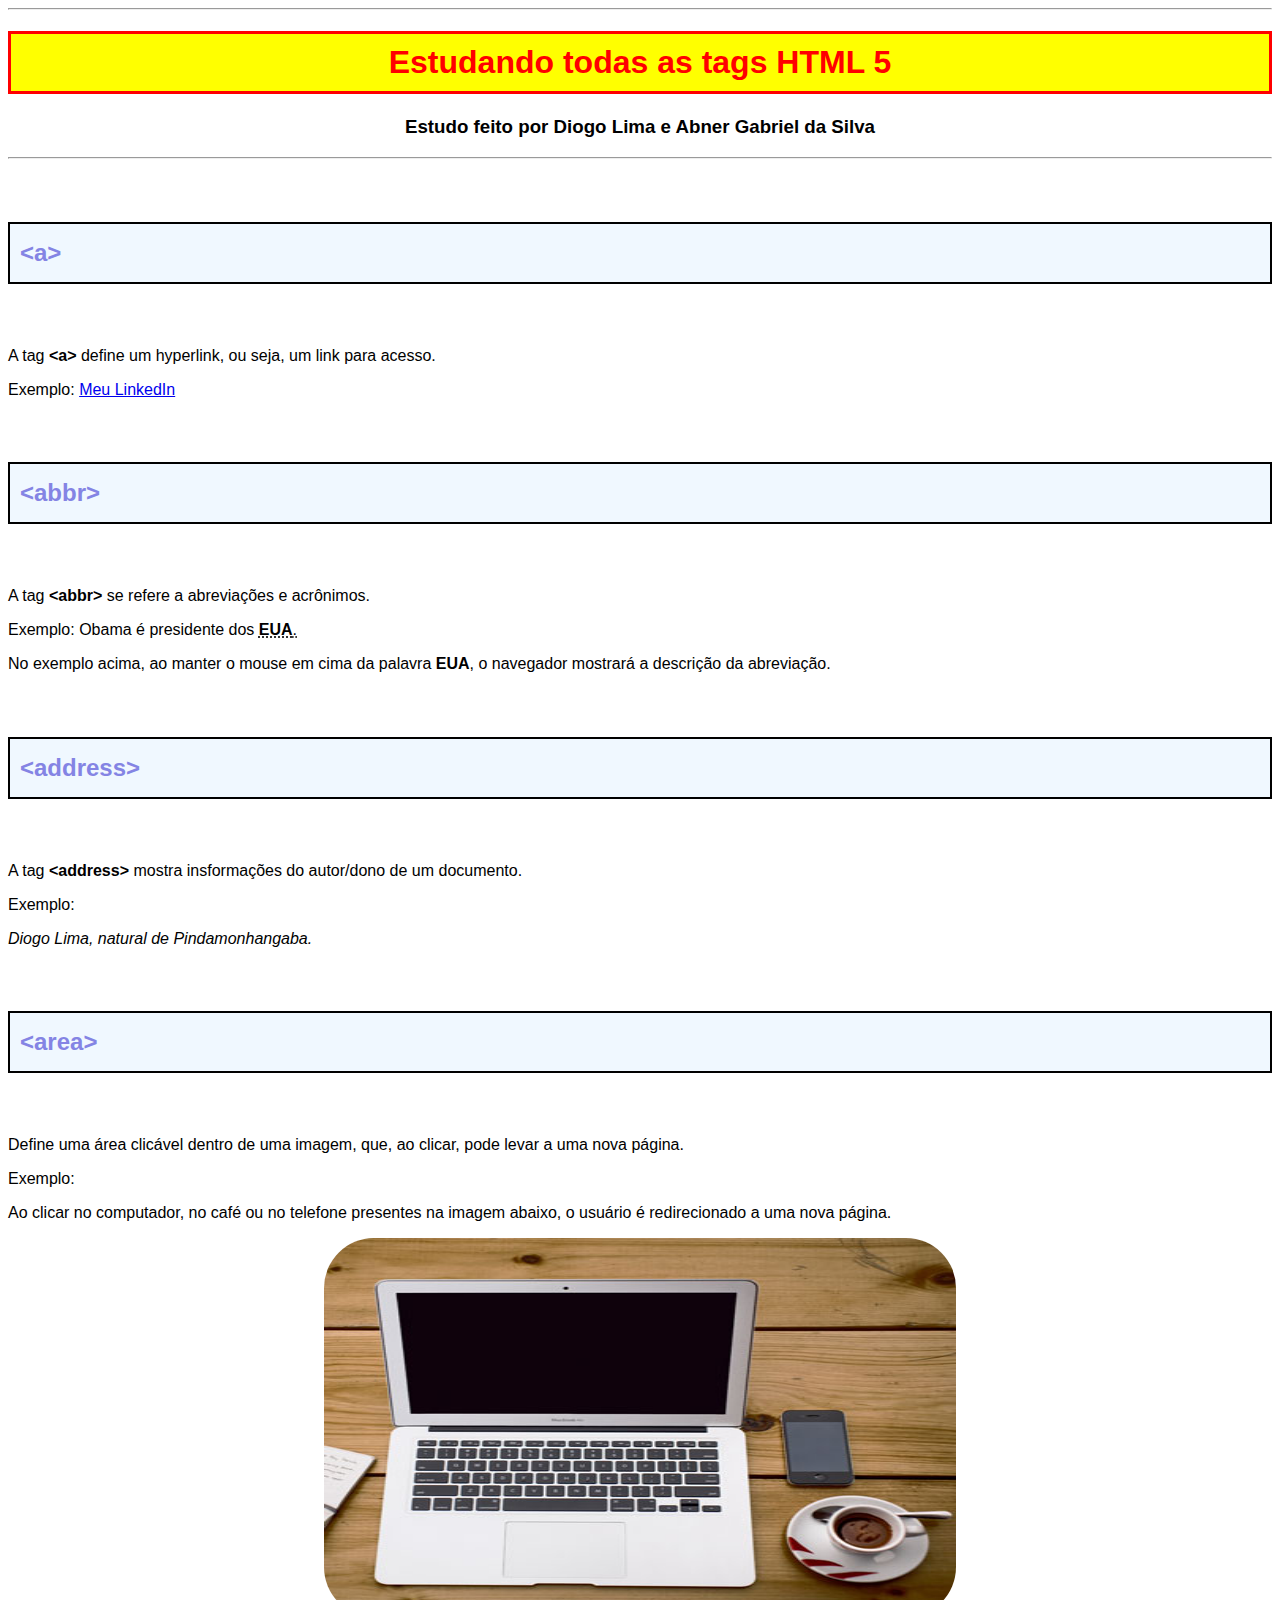
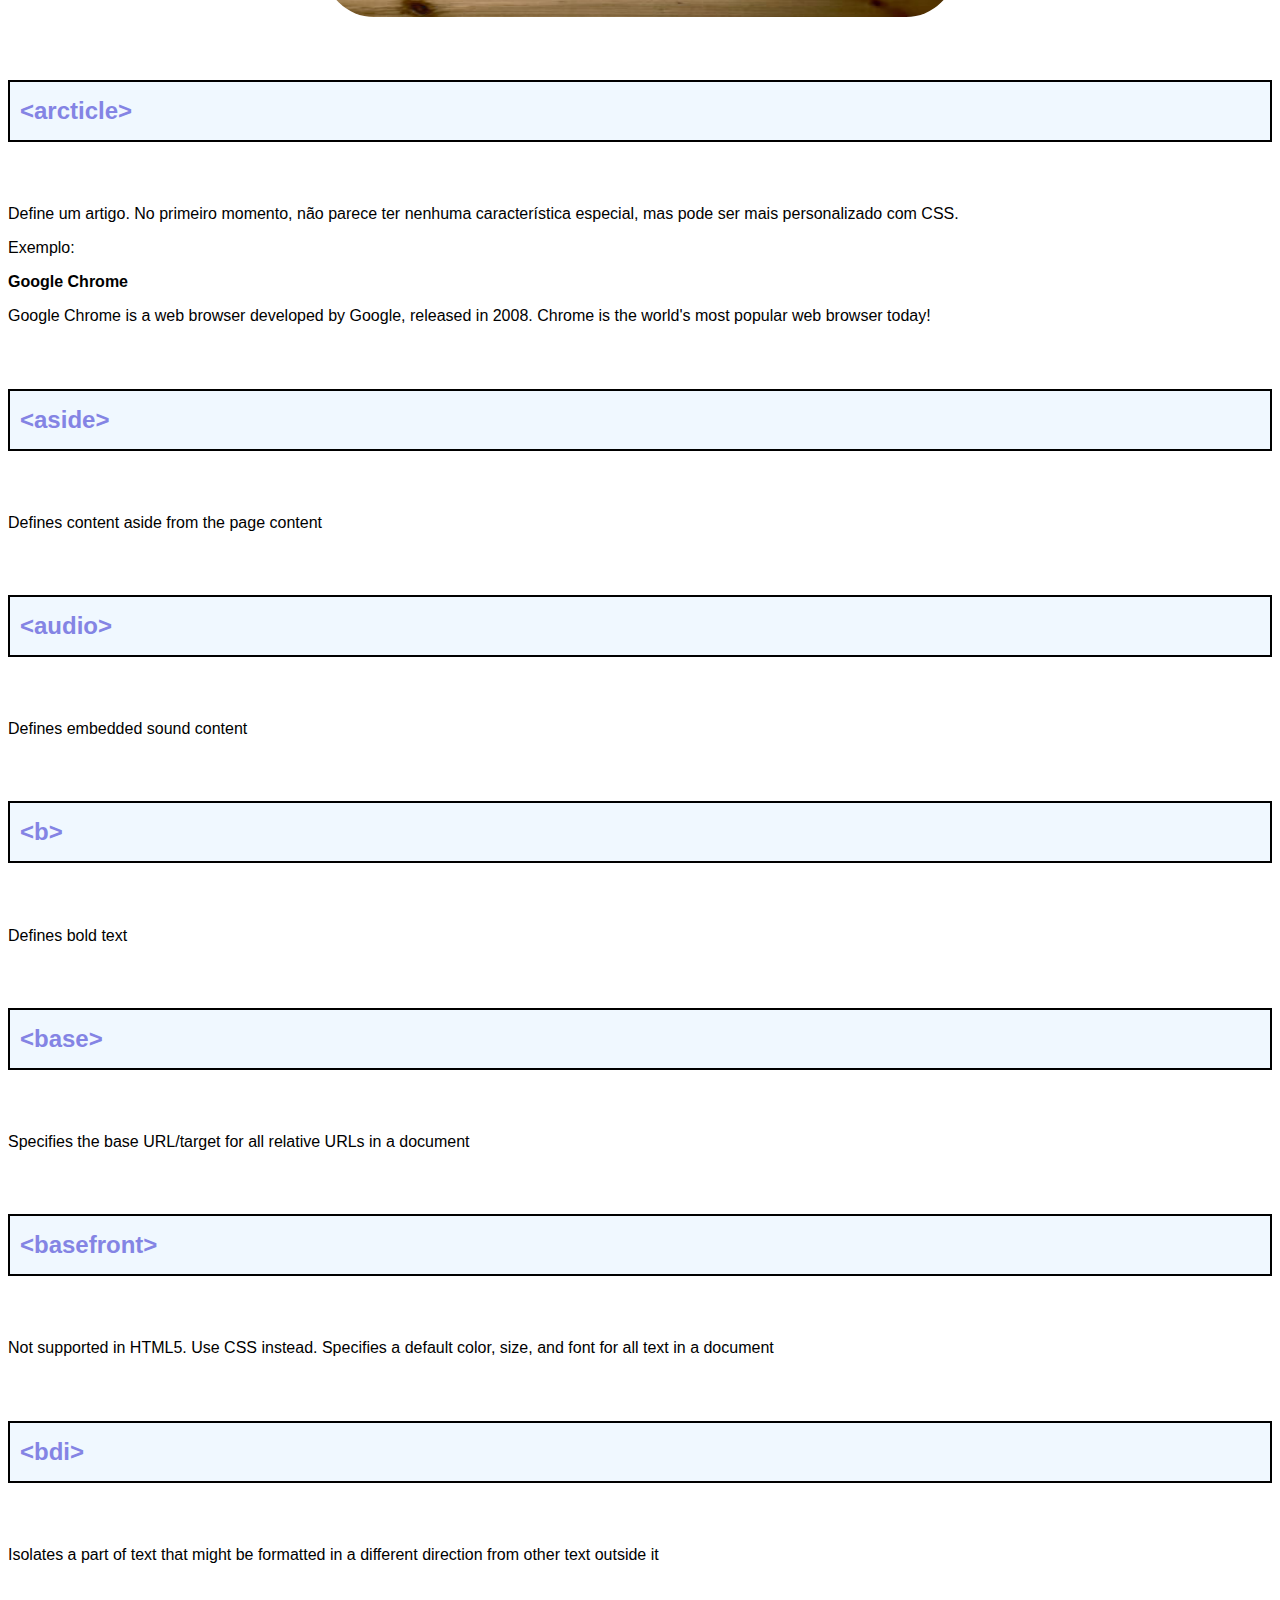
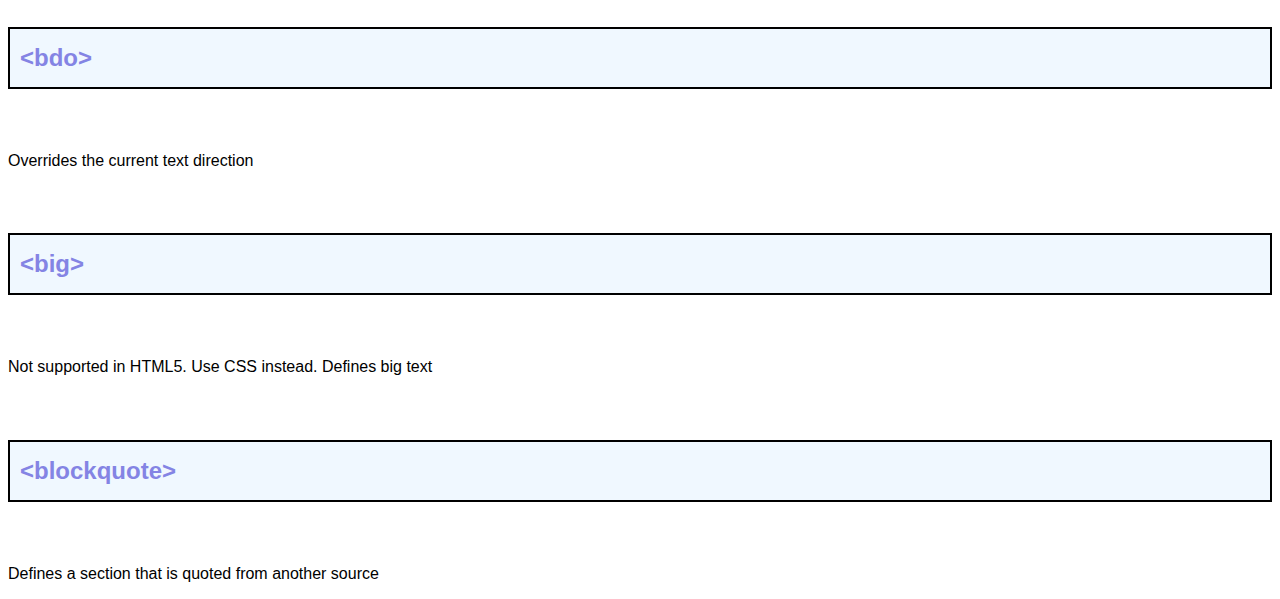
<file: index.html>
<!-- É desta forma que fazemos um comentário em HTML. -->
<!DOCTYPE html>
<html>

<head>
    <link rel="stylesheet" href="style.css">
    <title>HTML TAGS</title> <!-- Este é o título da página que fica visível na Aba do navegador. -->
</head>

<body>
    <hr>
    <h1>Estudando todas as tags HTML 5</h1>
    <h3>Estudo feito por Diogo Lima e Abner Gabriel da Silva</h3>
    <hr>

    <h2><b>&lt;a&gt;</b></h2>

    <p>A tag <b> &lt;a&gt; </b> define um hyperlink, ou seja, um link para acesso.</p>
    <p>Exemplo: <a href="https://www.linkedin.com/in/diogolima97/">Meu LinkedIn</a></p>

    <h2><b>&lt;abbr&gt;</b></h2>
    <p>A tag <b> &lt;abbr&gt;</b> se refere a abreviações e acrônimos.</p>
    <p>Exemplo: Obama é presidente dos <abbr title="Estados Unidos da América"><b>EUA</b>.</abbr></p>
    <p>No exemplo acima, ao manter o mouse em cima da palavra <b>EUA</b>, o navegador mostrará a descrição da abreviação.</p>

    <h2><b>&lt;address</address>&gt;</b></h2>
    <p>A tag <b>&lt;address&gt;</b> mostra insformações do autor/dono de um documento.</p>
    <p>Exemplo:</p>
    <address>Diogo Lima, natural de Pindamonhangaba.</address>

    <h2><b>&lt;area</address>&gt;</b></h2>
    <p>Define uma área clicável dentro de uma imagem, que, ao clicar, pode levar a uma nova página.</p>
    <p>Exemplo: </p>

    <p>Ao clicar no computador, no café ou no telefone presentes na imagem abaixo, o usuário é redirecionado a uma nova página.</p>

    <img src="workplace.jpg" alt="Workplace" usemap="#workmap" width="400" height="379">
    <map name="workmap">
        <area shape="rect" coords="34,44,270,350" alt="Computer" href="computador.html">
        <area shape="rect" coords="290,172,333,250" alt="Phone" href="telefone.html">
        <area shape="circle" coords="337,300,44" alt="Cup of coffee" href="cafe.html">
    </map>

    <h2><b>&lt;arcticle</address>&gt;</b></h2>

    <p>Define um artigo. No primeiro momento, não parece ter nenhuma característica especial, mas pode ser mais
        personalizado com CSS.</p>
    <p>Exemplo:</p>
        <article>
            <p><b>Google Chrome</b></p>
            <p>Google Chrome is a web browser developed by Google, released in 2008. Chrome is the world's most popular web browser today!</p>
        </article>
    </article>

    <h2><b>&lt;aside&gt;</b></h2>

    <p>Defines content aside from the page content</p>

    <h2><b>&lt;audio&gt;</b></h2>

    <p>Defines embedded sound content</p>

    <h2><b>&lt;b&gt;</b></h2>

    <p>Defines bold text</p>

    <h2><b>&lt;base&gt;</b></h2>

    <p>Specifies the base URL/target for all relative URLs in a document</p>

    <h2><b>&lt;basefront&gt;</b></h2>

    <p>Not supported in HTML5. Use CSS instead.
        Specifies a default color, size, and font for all text in a document</p>

    <h2><b>&lt;bdi&gt;</b></h2>

    <p>Isolates a part of text that might be formatted in a different direction from other text outside it</p>

    <h2><b>&lt;bdo&gt;</b></h2>

    <p>Overrides the current text direction</p>

    <h2><b>&lt;big&gt;</b></h2>

    <p>Not supported in HTML5. Use CSS instead.
        Defines big text</p>

    <h2><b>&lt;blockquote&gt;</b></h2>

    <p>Defines a section that is quoted from another source</p>

</body>

</html>
</file>
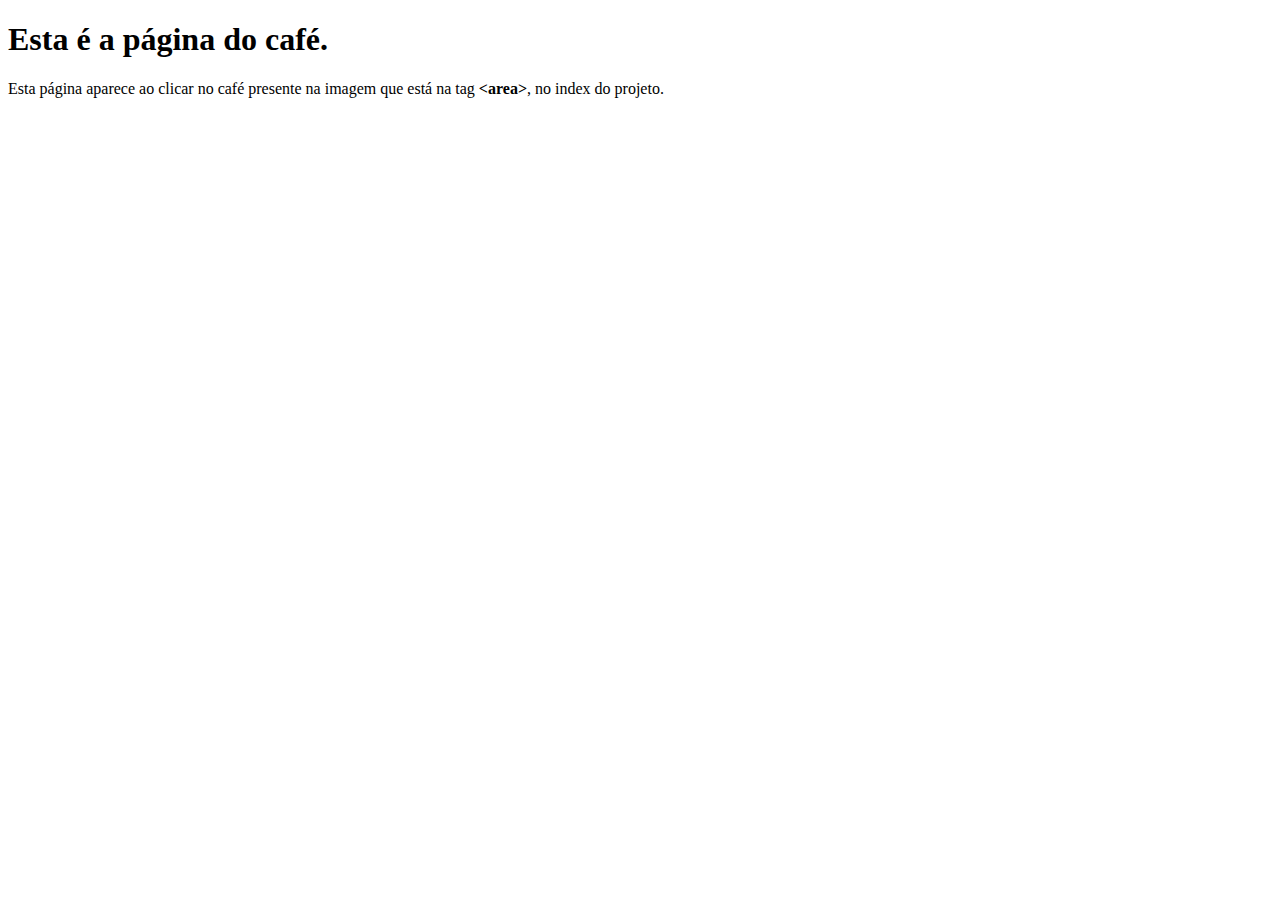
<file: cafe.html>
<!DOCTYPE html>
<html>
<head>
<title>Café</title>
</head>
<body>

    <h1>Esta é a página do café.</h1>
    <p>Esta página aparece ao clicar no café presente na imagem que está na tag <b>&lt;area</address>&gt;</b>, no index do projeto.</p>
    
</body>
</html>
</file>
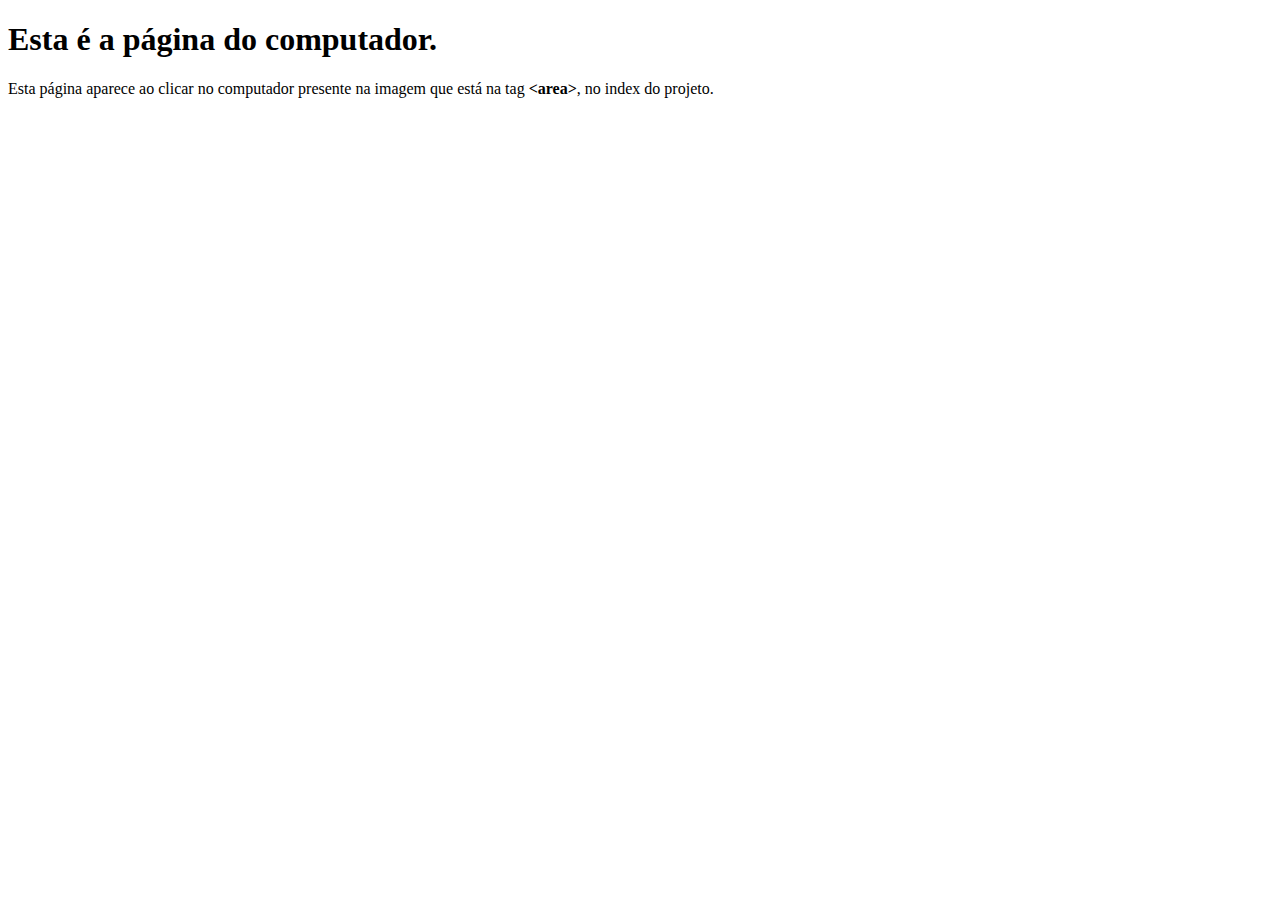
<file: computador.html>
<!DOCTYPE html>
<html>
<head>
<title>Computador</title>
</head>
<body>

    <h1>Esta é a página do computador.</h1>
    <p>Esta página aparece ao clicar no computador presente na imagem que está na tag <b>&lt;area</address>&gt;</b>, no index do projeto.</p>

</body>
</html>
</file>
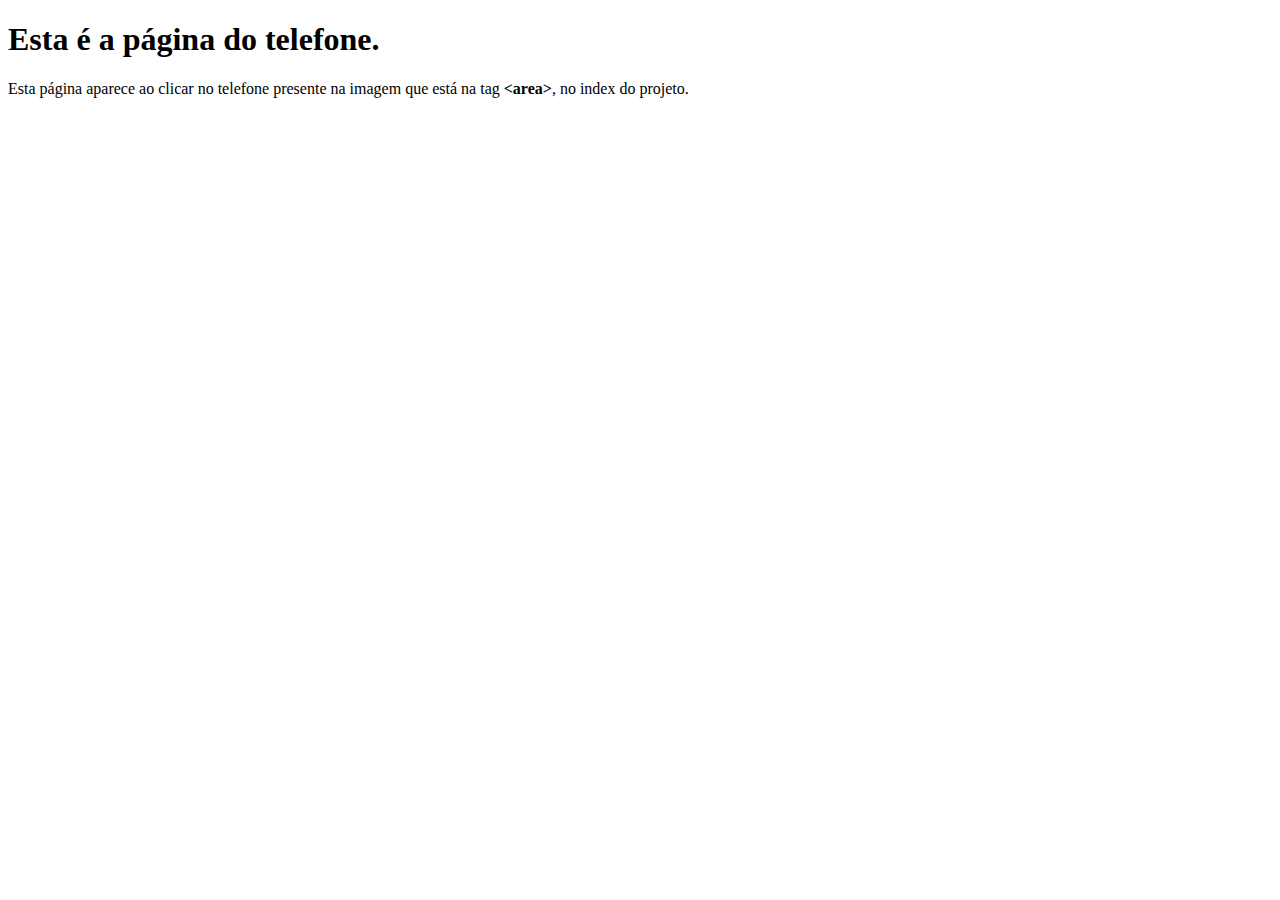
<file: telefone.html>
<!DOCTYPE html>
<html>
<head>
<title>Page Title</title>
</head>
<body>

    <h1>Esta é a página do telefone.</h1>
    <p>Esta página aparece ao clicar no telefone presente na imagem que está na tag <b>&lt;area</address>&gt;</b>, no index do projeto.</p>

</body>
</html>
</file>
<file: style.css>
body {
    font-family: Arial, Helvetica, sans-serif;
}

h1 {
    font-size: 12;
    color: #ff0000;
    background-color: #ffff00;
    padding: 10px;
    text-align: center;
    border-style: solid;
}

h2 {color: rgb(132, 132, 228);
    background-color: aliceblue;
    text-align: left;
    padding: 15px 10px;
    border:  solid 2px #000;
    margin: 5% auto; 
}

h3 {
    text-align: center;
}

img {
    /*To center an image, set left and right margin to auto and make it into a block element:*/
    display: block;
    margin-left: auto;
    margin-right: auto;
    width: 50%;
    border-radius: 50px;
}
</file>
